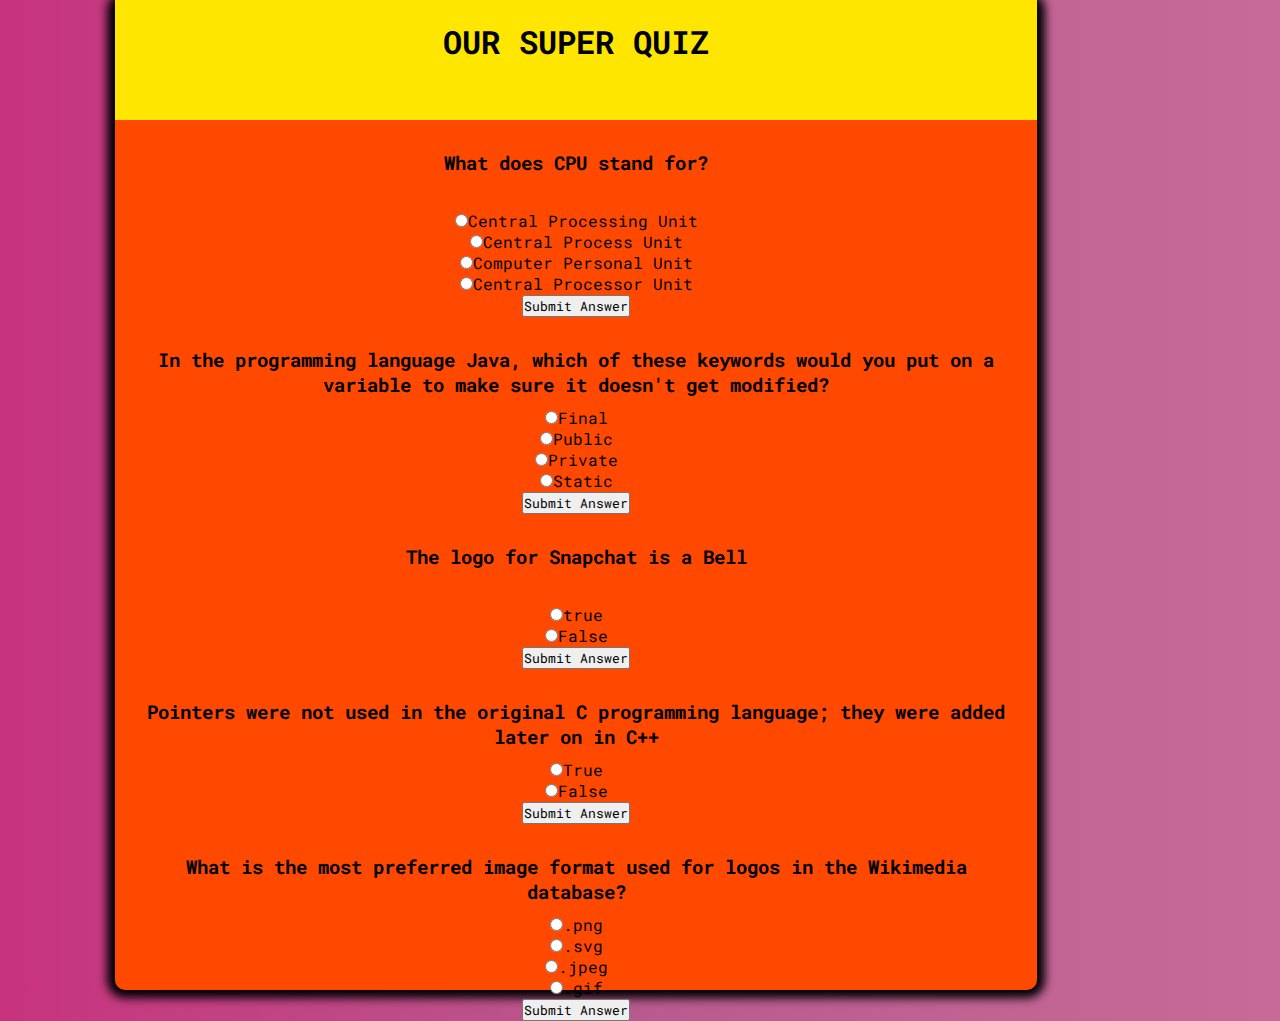
<file: m1-D10.html>
<!DOCTYPE html>
<!-- saved from url=(0442)https://s3.eu-west-1.amazonaws.com/eduflow-production/activity-resources/349855696563937.html?X-Amz-Algorithm=AWS4-HMAC-SHA256&X-Amz-Credential=AKIA2TAWW44RCEE6YREN%2F20211105%2Feu-west-1%2Fs3%2Faws4_request&X-Amz-Date=20211105T091607Z&X-Amz-Expires=600&X-Amz-SignedHeaders=host&response-content-disposition=inline%3B%20filename%2A%3DUTF-8%27%27M1-D10-QUIZ.html&X-Amz-Signature=deb02d55d3f3cef8468a02a699c231682a39a56f7ad2c8b976b23f0f9a99195c -->
<html><!--
        QUIZ GAME!

        RULES:
        / The player must guess correctly a certain amount of questions
        / Each correct answer gives him one point
        / Answers could be multiple or true/false
        / At the end of the game, the user must know his/her total score

        QUESTIONS:
        / You can get them from this URL ( http://bit.ly/strive_QUIZZ ) or you can write your own
        / Could be multiple of boolean (true / false)

        HINTS:
        / Keep a global variable score for the user score
        / Keep a variable questionNumber for the question the user is answering
        / When questionNumber is bigger then the available questions, present the score
        / Start working with the questions saved in a variable (or you can use AJAX for fetching external questions if you already know how to do it!)
        / Start with the easier version and THEN implement the EXTRAs
        / Please debug everything / try it on the console to be sure of what to expect from your code

        EXTRA:
        / Show if the answer provided was the wrong one or correct it after clicking
        / Present the questions one at a time instead of having all of them displayed together
        / Let the user select difficulty and number of questions (you can get q/a from https://opentdb.com/api.php?amount=10&category=18&difficulty=easy modifying amount and difficulty)
    
        /* WHEN YOU ARE FINISHED
          Commit and push the code to your personal GitHub repository; then post the link of your commit on the Homework section of today's Eduflow.
        */
    --><head>
        <meta http-equiv="Content-Type" content="text/html; charset=windows-1252">
        <link rel="preconnect" href="https://fonts.googleapis.com">
<link rel="preconnect" href="https://fonts.gstatic.com" crossorigin>
<link rel="stylesheet" type="text/css" href="styles.css" media="screen"/>
<link href="https://fonts.googleapis.com/css2?family=Montserrat:ital,wght@1,400;1,600&family=Prata&family=Roboto+Mono:ital,wght@1,200&display=swap" rel="stylesheet">
<script src="index.js"></script>
        <title>MY FIRST JS QUIZ GAME EVER</title>
    </head>
    <body>


        <div class="quiz-container">
            
            <form>
                
                <h1>OUR SUPER QUIZ</h1>
                <p class="questionsP">What does CPU stand for?</p>
                <input type=radio value="correct" name="choice" onClick="submitAnswer()">Central Processing Unit<br>
                <input type=radio value="notC" name="choice" onClick="submitAnswer()">Central Process Unit<br>
                <input type=radio value="notC" name="choice" onClick="submitAnswer()">Computer Personal Unit<br>
                <input type=radio value="notC" name="choice" onClick="submitAnswer()">Central Processor Unit<br>
                <button onclick="submitAnswer(choice.value, 'correct')">Submit Answer</button>
                

                <p class="questionsP">In the programming language Java, which of these keywords would you put on a variable to make sure it doesn't get modified?</p>
                <input type=radio value="correct" name="choice" onClick="submitAnswer()">Final<br>
                <input type=radio value="notC" name="choice" onClick="submitAnswer()">Public<br>
                <input type=radio value="notC" name="choice" onClick="submitAnswer()">Private<br>
                <input type=radio value="notC" name="choice" onClick="submitAnswer()">Static<br>
                <button onclick="submitAnswer(choice.value, 'correct')">Submit Answer</button>
            
                <p class="questionsP">The logo for Snapchat is a Bell</p>
                <input type=radio value="correct" name="choice" onClick="submitAnswer()">true<br>
                <input type=radio value="notC" name="choice" onClick="submitAnswer()">False<br>
                <button onclick="submitAnswer(choice.value, 'correct')">Submit Answer</button>
            
                <p class="questionsP">Pointers were not used in the original C programming language; they were added later on in C++</p>
                <input type=radio value="notC" name="choice" onClick="submitAnswer()">True<br>
                <input type=radio value="correct" name="choice" onClick="submitAnswer()">False<br>
                <button onclick="submitAnswer(choice.value, 'correct')">Submit Answer</button>
            
                <p class="questionsP">What is the most preferred image format used for logos in the Wikimedia database?</p>
                <input type=radio value="notC" name="choice" onClick="submitAnswer()">.png<br>
                <input type=radio value="correct" name="choice" onClick="submitAnswer()">.svg<br>
                <input type=radio value="notC" name="choice" onClick="submitAnswer()">.jpeg<br>
                <input type=radio value="notC" name="choice" onClick="submitAnswer()">.gif<br>
                <button onclick="submitAnswer(choice.value, 'correct')">Submit Answer</button>
            
            </form>
            
            
            <div class="score hide">
                <span id="user-score">0</span>
                <span id="tot-score">/ tot </span>
            </div>

            <div class="content" id="questions">
                </div>
            </div>

            <div class="controls">
            </div>
        </div>
</body>
</html>
</file>
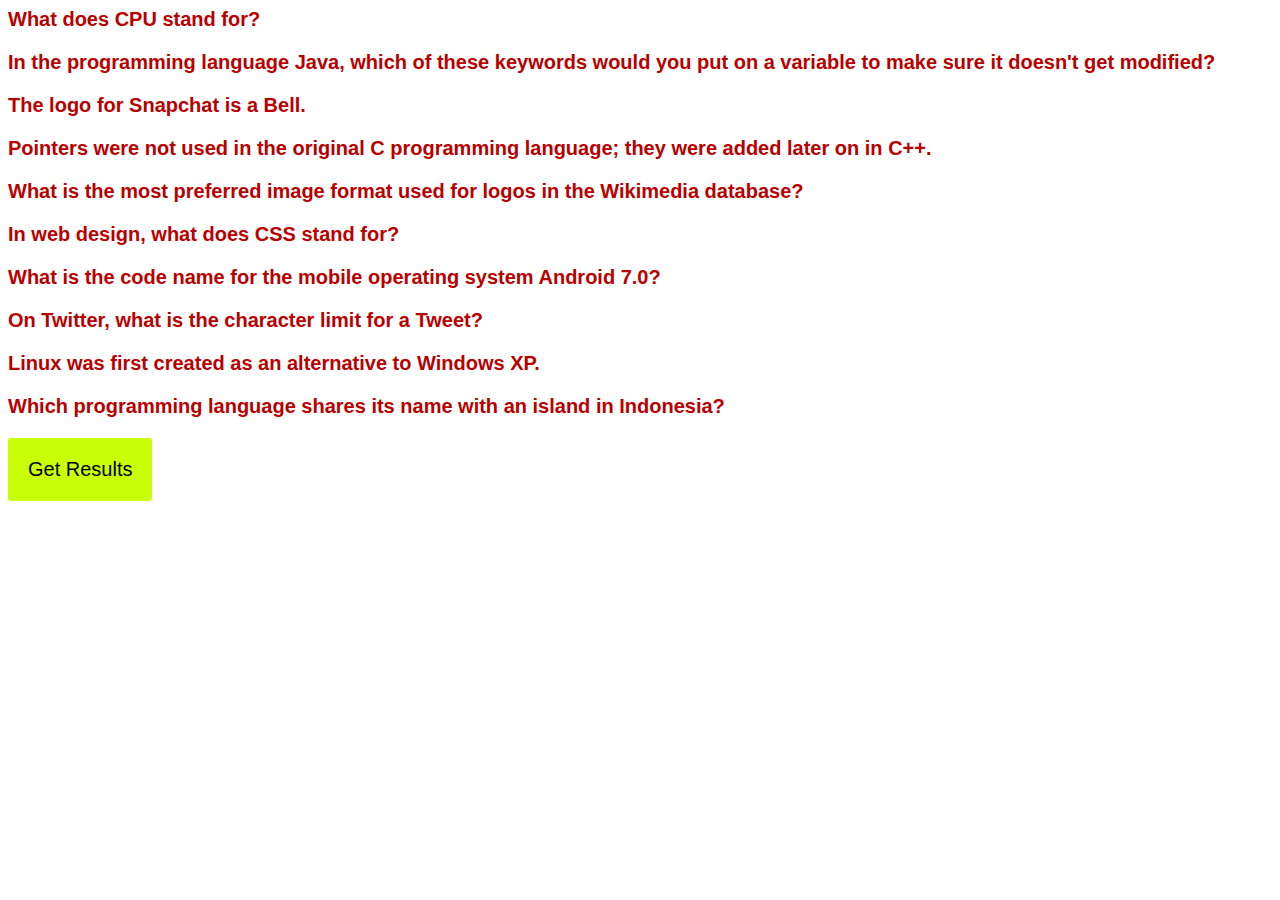
<file: project 2/project2.html>
<!DOCTYPE html>
<html lang="en">
<head>
    <meta charset="UTF-8">
    <meta http-equiv="X-UA-Compatible" content="IE=edge">
    <meta name="viewport" content="width=device-width, initial-scale=1.0">
    <link rel="stylesheet" type="text/css" href="styles.css">
    <title>Document</title>
</head>
<body>
    <div id="quiz"></div>
<button id="submit">Get Results</button>
<div id="results"></div>
<script src="project2.js"></script>
</body>
</html>
</file>
<file: styles.css>
* {
font-family: 'Roboto Mono', monospace;
margin: 0;
padding: 0;
}

body {
    background: linear-gradient(to left, rgb(199, 106, 152),rgb(184, 90, 141), rgb(199, 51, 125));
    height: 90%;
    width: 90%;
    display: flex;
    align-items: center;
    justify-content: center;
}

.quiz-container {
    width: 80vw;
    max-width: 80%;
    background-color: rgb(255, 72, 0);
    height: 110vh;
    box-shadow: 0 0 10px 8px;
    display: flex;
    justify-content: center;
    align-items: center;
    border-radius: 10px;
    text-align: center;
}

h1{
    background-color: rgb(255, 230, 0);
    height: 50px;
    padding: 50px 0;
}

.score {
font-size: large;
font-weight: 200;
}

#user-score, #tot-score{
    font-size: large;
    width: fit-content;
    color: rgb(255, 230, 0);
}

.content {
    display: flex;
    justify-content: center;
    align-items: center;
    flex-direction: column;
}

.hide {
    display: none;
}

.questionsP {
    font-size: larger;
    font-weight: bolder;
    margin: 30px;
    height: 30px;
}
</file>
<file: project 2/styles.css>
body{
	font-size: 20px;
	font-family: sans-serif;
	color: rgb(185, 0, 0);
}
.question{
	font-weight: 600;
}
.answers {
    margin-bottom: 20px;
}
#submit{
	font-family: sans-serif;
	font-size: 20px;
	background-color: rgb(201, 255, 7);
	color: rgb(0, 0, 0);
	border: 0px;
	border-radius: 3px;
	padding: 20px;
	cursor: pointer;
	margin-bottom: 20px;
}
#submit:hover{
	background-color: rgb(0, 12, 9);
    color: white;
}
</file>
